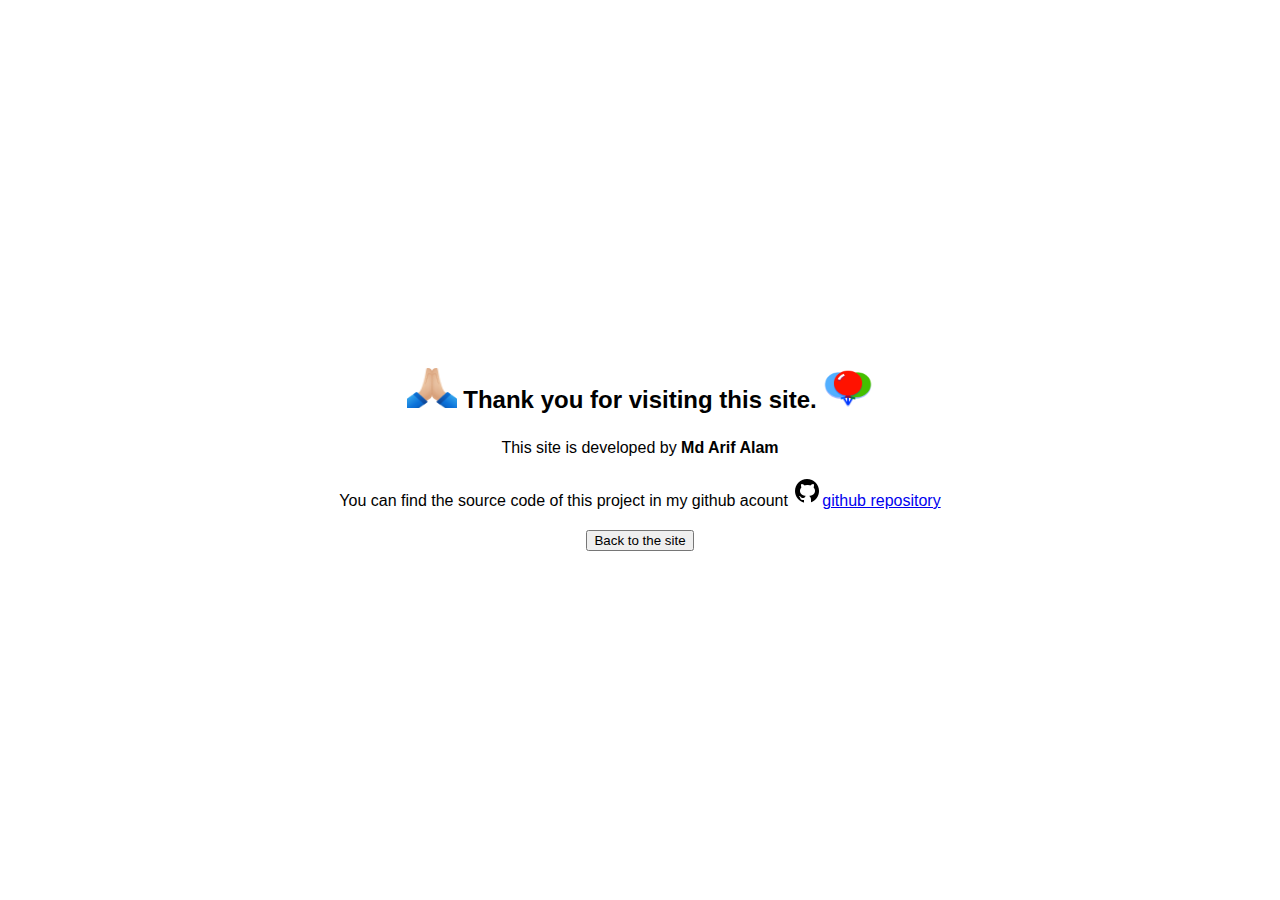
<file: about.html>
<!DOCTYPE html>
<html lang="en">
<head>
    <meta charset="UTF-8">
    <meta name="viewport" content="width=device-width, initial-scale=1.0">
    <link rel="stylesheet" href="aboutme.css">
    <link rel="icon" type="image/muzix" href="logo2.png">
    <title>Muzix</title>
</head>
<body>
    <div class="rain">

        <h2 style="text-align: center;"><img src="icons8-folded-hands-light-skin-tone-48.png" width="50px" height="40px" alt=""> Thank you for visiting this site. <img src="icons8-party-balloons-60.png" width="50px" height="40px" alt=""> </h2>
        <p>This site is developed by <b>Md Arif Alam</b></p>
        <p>You can find the source code of this project in my github acount <a href="https://github.com/md-arif-alam"><img src="icons8-github-30.png"alt="">github 
            repository</a></p>
    
        <a href="./Index.html" style="text-decoration: none;"><button>Back to the site</button></a>

    </div>
   
    
  
</body>
</html>
</file>
<file: aboutme.css>
:root {
	--angle: 45deg;
	--opacity: 0.5;
  }
  
  *,
  *::before,
  *::after {
	box-sizing: border-box;
  }
  
  .rainbow {
	width: 800px;
	height: 500px;
	border-radius: 10px;
	padding: 2rem;
	margin: auto;
  
	display: grid;
	place-content: center;
	text-align: center;
  
	font-size: 1.5em;
  
	--border-size: 0.3rem;
	border: var(--border-size) solid transparent;
  
	/* Paint an image in the border */
	border-image: conic-gradient(
		from var(--angle),
		#d53e33 0deg 90deg,
		#fbb300 90deg 180deg,
		#377af5 180deg 270deg,
		#399953 270deg 360deg
	  )
	  1 stretch;
	background: rgb(255 255 255 / var(--opacity));
  }
  

  /* Animate when Houdini is available */
  @supports (background: paint(houdini)) {
	@property --opacity {
	  syntax: "<number>";
	  initial-value: 0.5;
	  inherits: false;
	}
  
	@property --angle {
	  syntax: "<angle>";
	  initial-value: 0deg;
	  inherits: false;
	}
  
	@keyframes opacityChange {
	  to {
		--opacity: 1;
	  }
	}
  
	@keyframes rotate {
	  to {
		--angle: 360deg;
	  }
	}
  
	.rainbow {
	  animation: rotate 4s linear infinite, opacityChange 3s infinite alternate;
	}

  }
  
  html,
  body {
	padding: 0;
	margin: 0;
	height: 100%;
  }
  
  body {
	display: grid;
	place-content: center;
	gap: 0.5em;
  
	text-align: center;
	line-height: 1.42;
	font-family: -apple-system, BlinkMacSystemFont, "Segoe UI", "Roboto", "Oxygen",
	  "Ubuntu", "Cantarell", "Fira Sans", "Droid Sans", "Helvetica Neue",
	  sans-serif;
  }

  
  @media (max-width:650px){
    .rainbow {
		width: 350px;
		height: 800px;
		border-radius: 30px;
		padding: 1rem;
		margin: auto;
		display: grid;
		place-content: center;
		text-align: center;
		font-size: 1.8em;
	} 
   
  }
</file>
